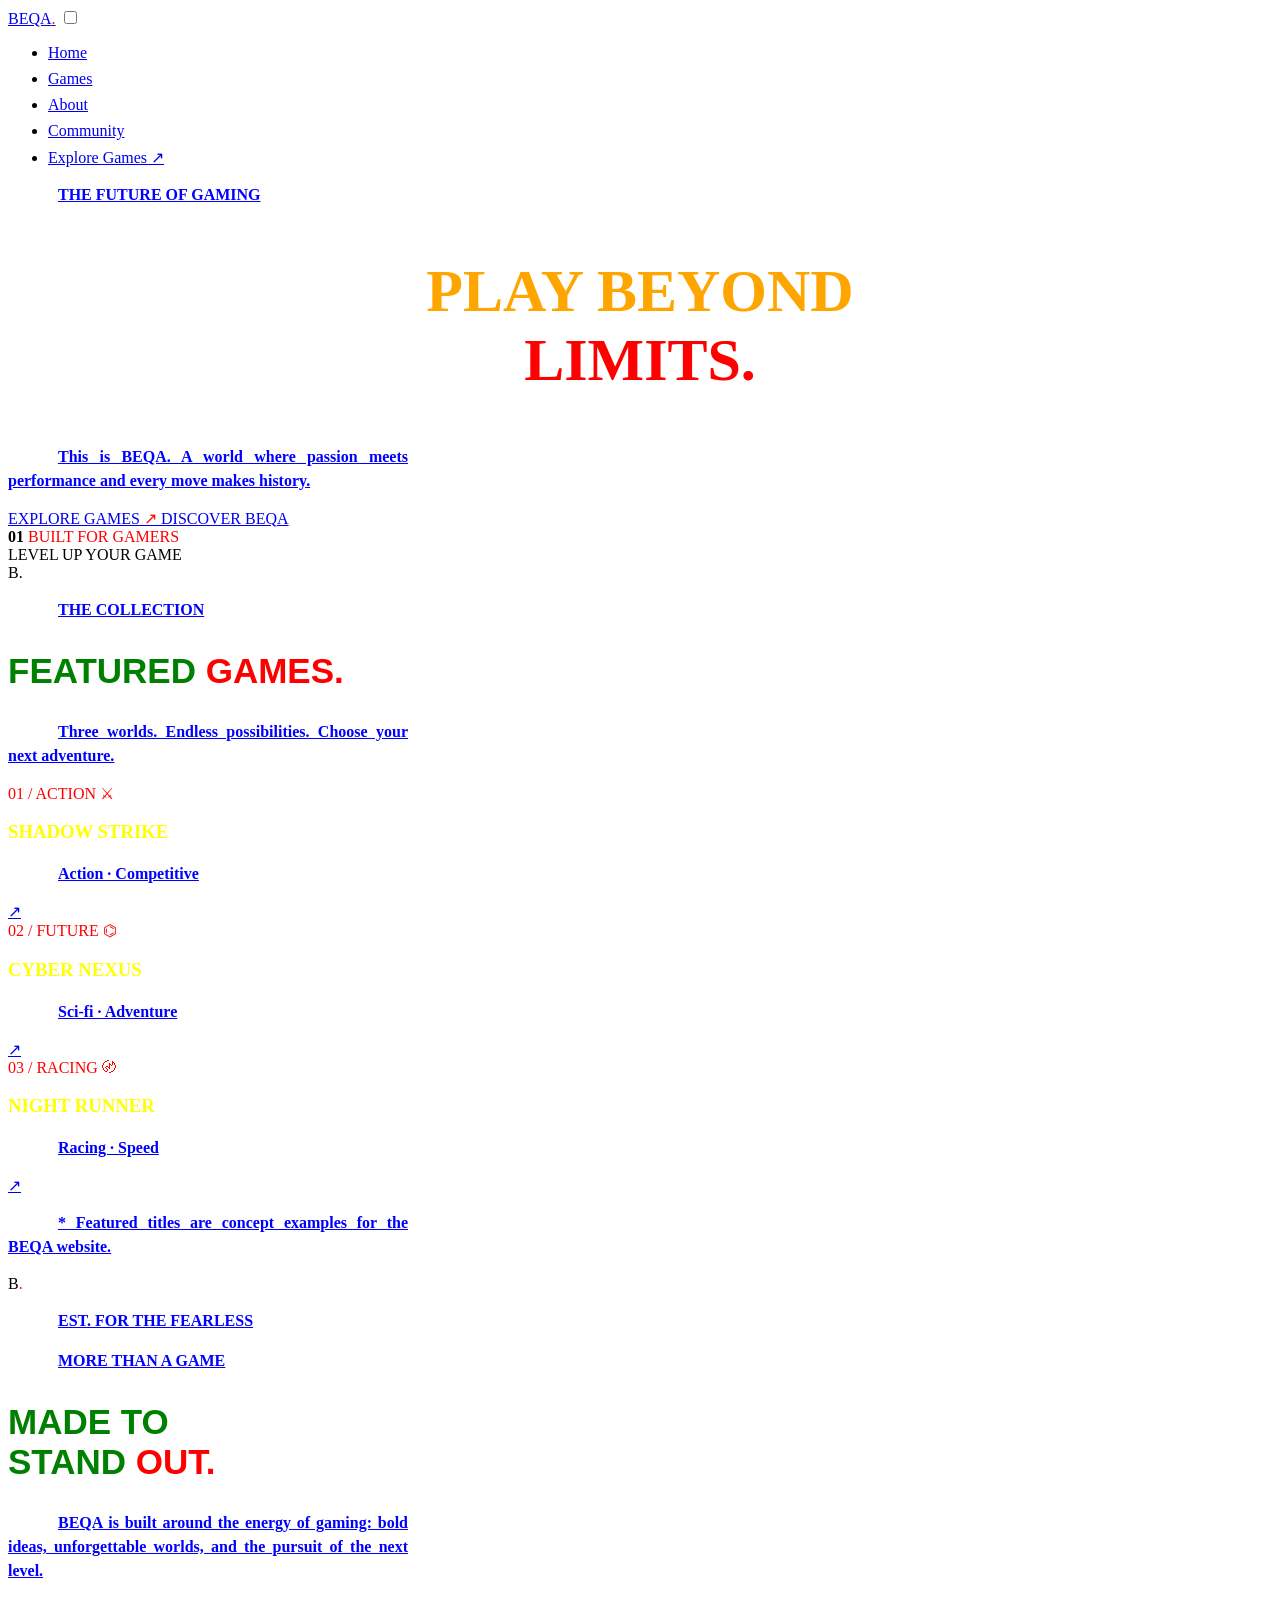
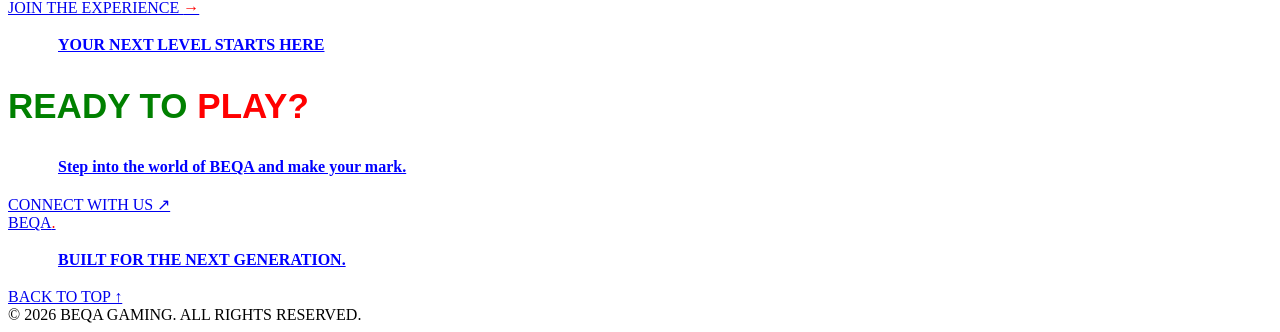
<file: index.html>
<!DOCTYPE html>
<html lang="en">
<head>
    <meta charset="UTF-8">
    <meta name="viewport" content="width=, initial-scale=1.0">
    <title>Document</title>
<link rel="stylesheet" href="style.css">
</head>
<body>
 
   
<!DOCTYPE html>
<html lang="en">
<head>
  <meta charset="UTF-8">
  <meta name="viewport" content="width=device-width, initial-scale=1.0">
  <meta name="theme-color" content="#08090c">
  <meta name="description" content="BEQA Gaming — Enter the next level of gaming.">
  <title>BEQA Gaming | Enter the Next Level</title>
  <link rel="stylesheet" href="style.css">
</head>

<body>

  <!-- Navigation -->
  <header class="header">
    <nav class="navbar container" aria-label="Main navigation">
      <a href="#home" class="logo">BEQA<span>.</span></a>

      <input type="checkbox" id="menu-toggle" class="menu-toggle">
      <label for="menu-toggle" class="menu-icon" aria-label="Toggle navigation">
        <span></span>
        <span></span>
        <span></span>
      </label>

      <ul class="nav-links">
        <li><a href="#home">Home</a></li>
        <li><a href="#games">Games</a></li>
        <li><a href="#about">About</a></li>
        <li><a href="#community">Community</a></li>
        <li><a href="#games" class="nav-button">Explore Games ↗</a></li>
      </ul>
    </nav>
  </header>

  <main>
    <!-- Hero Section -->
    <section class="hero" id="home">
      <div class="hero-overlay"></div>

      <div class="hero-content container">
        <p class="eyebrow"><span></span> THE FUTURE OF GAMING</p>

        <h1>
          PLAY BEYOND<br>
          <span>LIMITS.</span>
        </h1>

        <p class="hero-description">
          This is BEQA. A world where passion meets performance
          and every move makes history.
        </p>

        <div class="hero-buttons">
          <a href="#games" class="button button-gold">
            EXPLORE GAMES <span>↗</span>
          </a>
          <a href="#about" class="button button-outline">
            DISCOVER BEQA
          </a>
        </div>

        <div class="hero-bottom">
          <div>
            <strong>01</strong>
            <span>BUILT FOR GAMERS</span>
          </div>
          <div class="hero-status">
            <span class="status-dot"></span>
            LEVEL UP YOUR GAME
          </div>
        </div>
      </div>

      <div class="hero-number">B.</div>
    </section>

    <!-- Featured Games -->
    <section class="games section container" id="games">
      <div class="section-heading">
        <div>
          <p class="eyebrow">THE COLLECTION</p>
          <h2>FEATURED <span>GAMES.</span></h2>
        </div>
        <p class="section-note">
          Three worlds. Endless possibilities.
          Choose your next adventure.
        </p>
      </div>

      <div class="game-grid">

        <article class="game-card">
          <div class="game-image game-one">
            <span class="game-number">01 / ACTION</span>
            <span class="game-symbol">⚔</span>
          </div>
          <div class="game-info">
            <div>
              <h3>SHADOW STRIKE</h3>
              <p>Action · Competitive</p>
            </div>
            <a href="#community" class="game-arrow"
               aria-label="Learn about Shadow Strike">↗</a>
          </div>
        </article>

        <article class="game-card">
          <div class="game-image game-two">
            <span class="game-number">02 / FUTURE</span>
            <span class="game-symbol">⌬</span>
          </div>
          <div class="game-info">
            <div>
              <h3>CYBER NEXUS</h3>
              <p>Sci-fi · Adventure</p>
            </div>
            <a href="#community" class="game-arrow"
               aria-label="Learn about Cyber Nexus">↗</a>
          </div>
        </article>

        <article class="game-card">
          <div class="game-image game-three">
            <span class="game-number">03 / RACING</span>
            <span class="game-symbol">〄</span>
          </div>
          <div class="game-info">
            <div>
              <h3>NIGHT RUNNER</h3>
              <p>Racing · Speed</p>
            </div>
            <a href="#community" class="game-arrow"
               aria-label="Learn about Night Runner">↗</a>
          </div>
        </article>

      </div>
      <p class="demo-note">
        * Featured titles are concept examples for the BEQA website.
      </p>
    </section>

    <!-- About Section -->
    <section class="about section" id="about">
      <div class="about-inner container">
        <div class="about-visual">
          <div class="orbit orbit-one"></div>
          <div class="orbit orbit-two"></div>
          <div class="about-mark">B<span>.</span></div>
          <p class="visual-caption">EST. FOR THE FEARLESS</p>
        </div>

        <div class="about-content">
          <p class="eyebrow">MORE THAN A GAME</p>
          <h2>MADE TO<br>STAND <span>OUT.</span></h2>
          <p>
            BEQA is built around the energy of gaming:
            bold ideas, unforgettable worlds, and the
            pursuit of the next level.
          </p>
          <a href="#community" class="text-link">
            JOIN THE EXPERIENCE <span>→</span>
          </a>
        </div>
      </div>
    </section>

    <!-- Community CTA -->
    <section class="community section container" id="community">
      <p class="eyebrow">YOUR NEXT LEVEL STARTS HERE</p>
      <h2>READY TO <span>PLAY?</span></h2>
      <p>Step into the world of BEQA and make your mark.</p>
      <a href="mailto:hello@beqa.example" class="button button-gold">
        CONNECT WITH US ↗
      </a>
    </section>
  </main>

  <!-- Footer -->
  <footer class="footer">
    <div class="footer-inner container">
      <a href="#home" class="logo">BEQA<span>.</span></a>
      <p>BUILT FOR THE NEXT GENERATION.</p>
      <a href="#home" class="back-top">BACK TO TOP ↑</a>
    </div>
    <div class="copyright container">
      © 2026 BEQA GAMING. ALL RIGHTS RESERVED.
    </div>
  </footer>

</body>
</html>
 




</body>
</html>
</file>
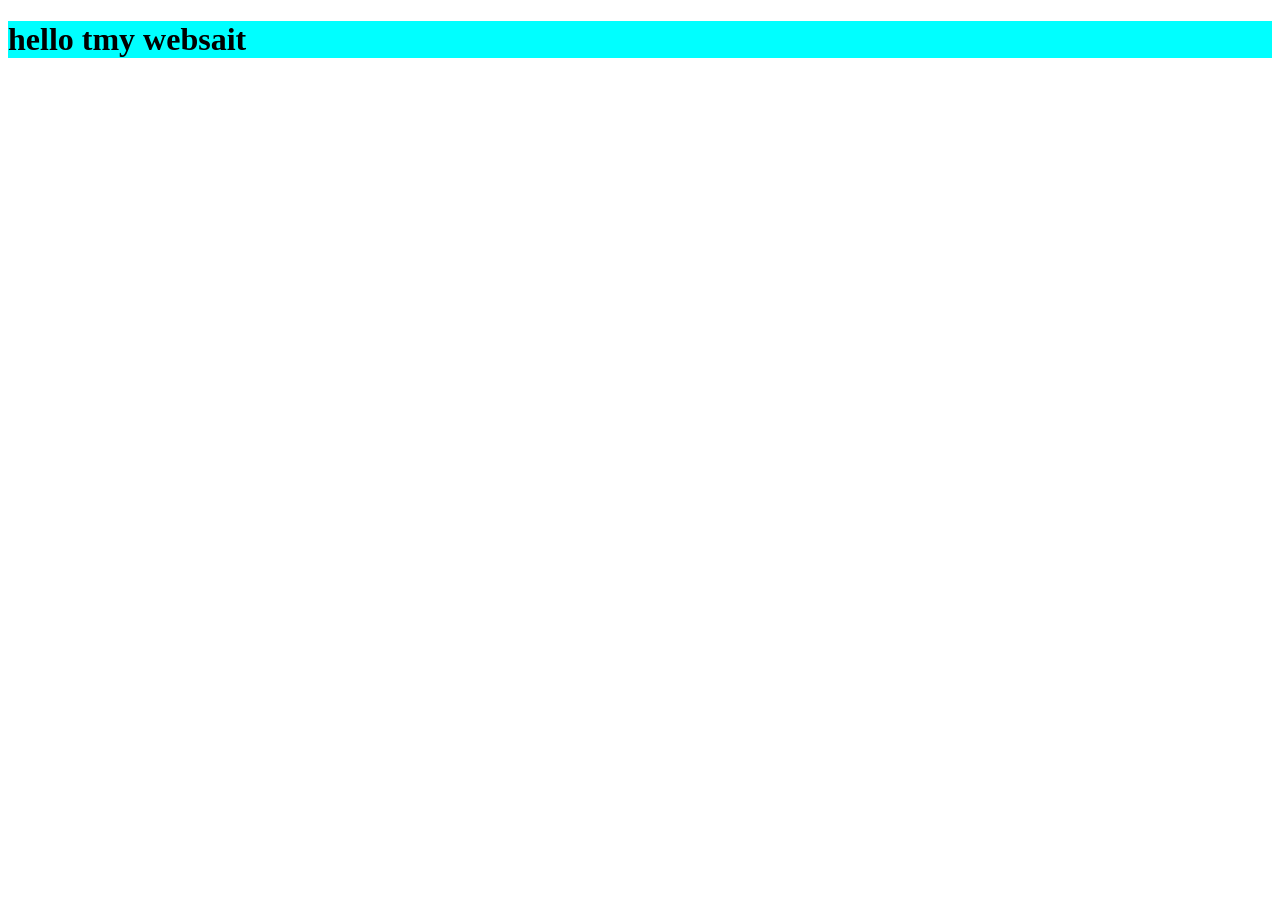
<file: savarjisho 3/index.html>
<!DOCTYPE html>
<html lang="en">
<head>
    <meta charset="UTF-8">
    <meta name="viewport" content="width=device-width, initial-scale=1.0">
    <title>Document</title>
    <link rel="stylesheet" href="style.css">
</head>
<body>
    <h1>hello tmy websait</h1>








</body>
</html>
</file>
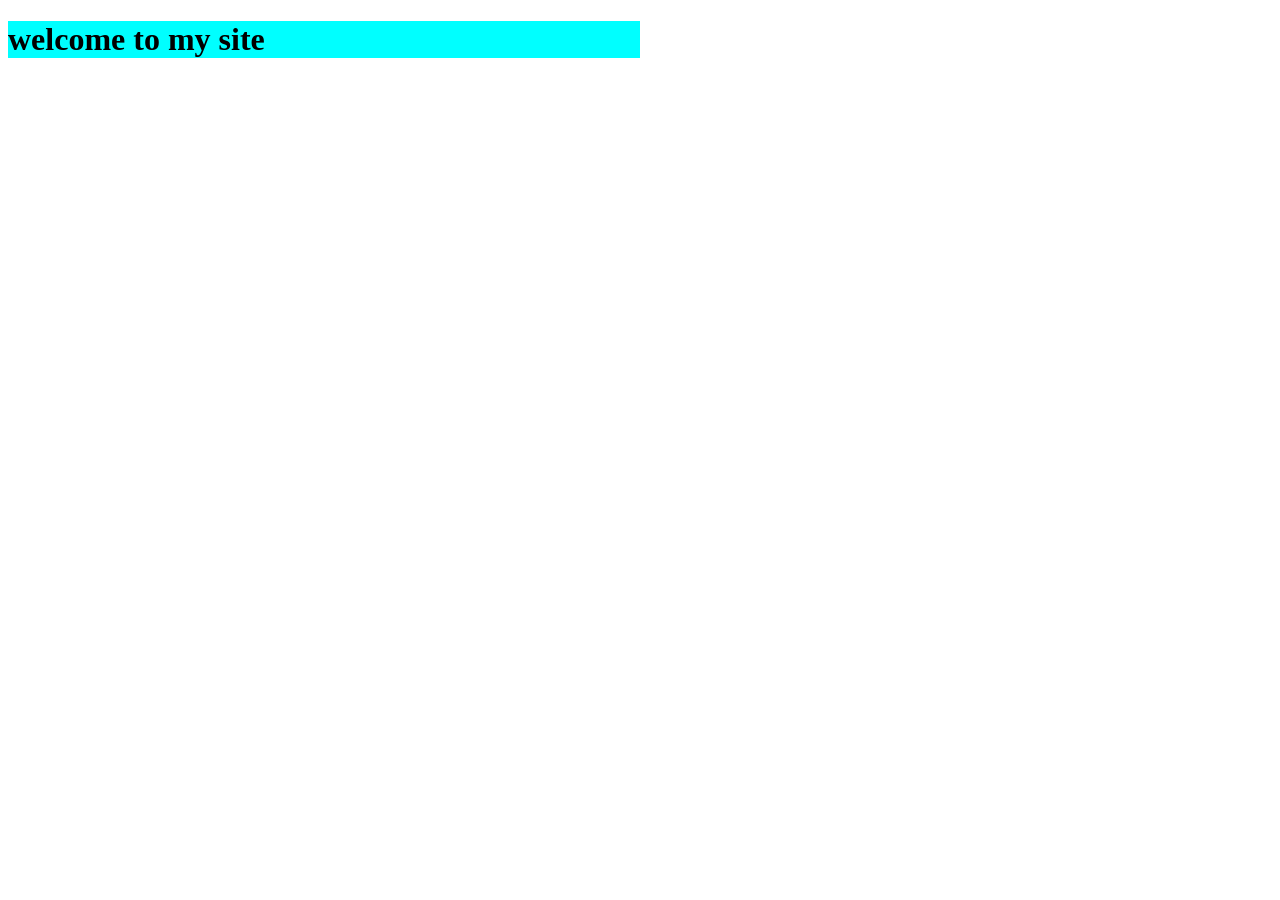
<file: savarjisho3/index.html>
<!DOCTYPE html>
<html lang="en">
<head>
    <meta charset="UTF-8">
    <meta name="viewport" content="width=device-width, initial-scale=1.0">
    <title>Document</title>
<link rel="stylesheet" href="style.css">
</head>
<body>
    
<h1>welcome to my site</h1>




</body>
</html>
</file>
<file: style.css>
h1{
    color: green;
}
h2{
    color: blue;
}
h3{
    color: yellow;
}
h4{
    color: orange;
}
h5{
    color: black;
}
h6{
color: white;
}
p{
width: 500px;
font-size: 20px;
line-height: 40px;
}
p{
width: 500px;
text-align: justify;
}
table{
    border-collapse: collapse;
}

th
td{
   border: 1px solid black;
   padding: 8px;
   }
th {
    font-style: italic;
}
h1{
    font-size: 60px;
}

h2{
    font-size: 35px;
}
h1{
   font-family: Times 'Times New Roman', Times, serif;

}
h2{
    font-family: Arial, Helvetica, sans-serif;
}
h3{
    font-family: Georgia, 'Times New Roman', Times, serif;
}
h4{
    font-family: Verdana, Geneva, Tahoma, sans-serif;
}
h5{
    font-family: 'Trebuchet MS', 'Lucida Sans Unicode', 'Lucida Grande', 'Lucida Sans', Arial, sans-serif;

}
h6{
    font-family: Impact, Haettenschweiler, 'Arial Narrow Bold', sans-serif;
}
p{
    font-family: Arial Black;
}
li{
    font-family: Comic sans MS;
}
body{
    font-family: 'Courier New', Courier, monospace;
}
p{
    font-size: 20px;
line-height: 30px;
}
p{
    text-indent: 50px;
}
p{
    color: red;
    text-align: justify;
    width: 500px;
font-family: comic sans ms;
font-size: 20px;
line-height: 1.5;
font-weight: bold;
}
p{
color: red;
text-align: justify;
width: 500px;
font: bold 20px/1.5 "Comic Sans MS";
}
p{
text-indent: 50px;
text-align: justify;
width: 400px;
}

p{
  color: orange;
text-decoration: underline;
}
p{
color: green;
text-decoration: 
line-through;
}
p{
  color: blue;
text-decoration: underline;
}
span{
    color: red;
}
body{
font-family: Arial sans-serif;
}
h1{
    color: orange;
text-align: center;
}
h2{
    color: green;
}
p{
font-size: 16px;
line-height: 1.5;
}
b{
    font-weight: bold;
}
i{
    font-style: italic;
}
li{
    margin-bottom: 8px;
}
</file>
<file: savarjisho 3/style.css>
h1{
    color: black;
    background-color: aqua;
width: auto;
}
</file>
<file: savarjisho3/style.css>
h1{
    color: black;
width: 50%;
background-color: aqua;
}
</file>
